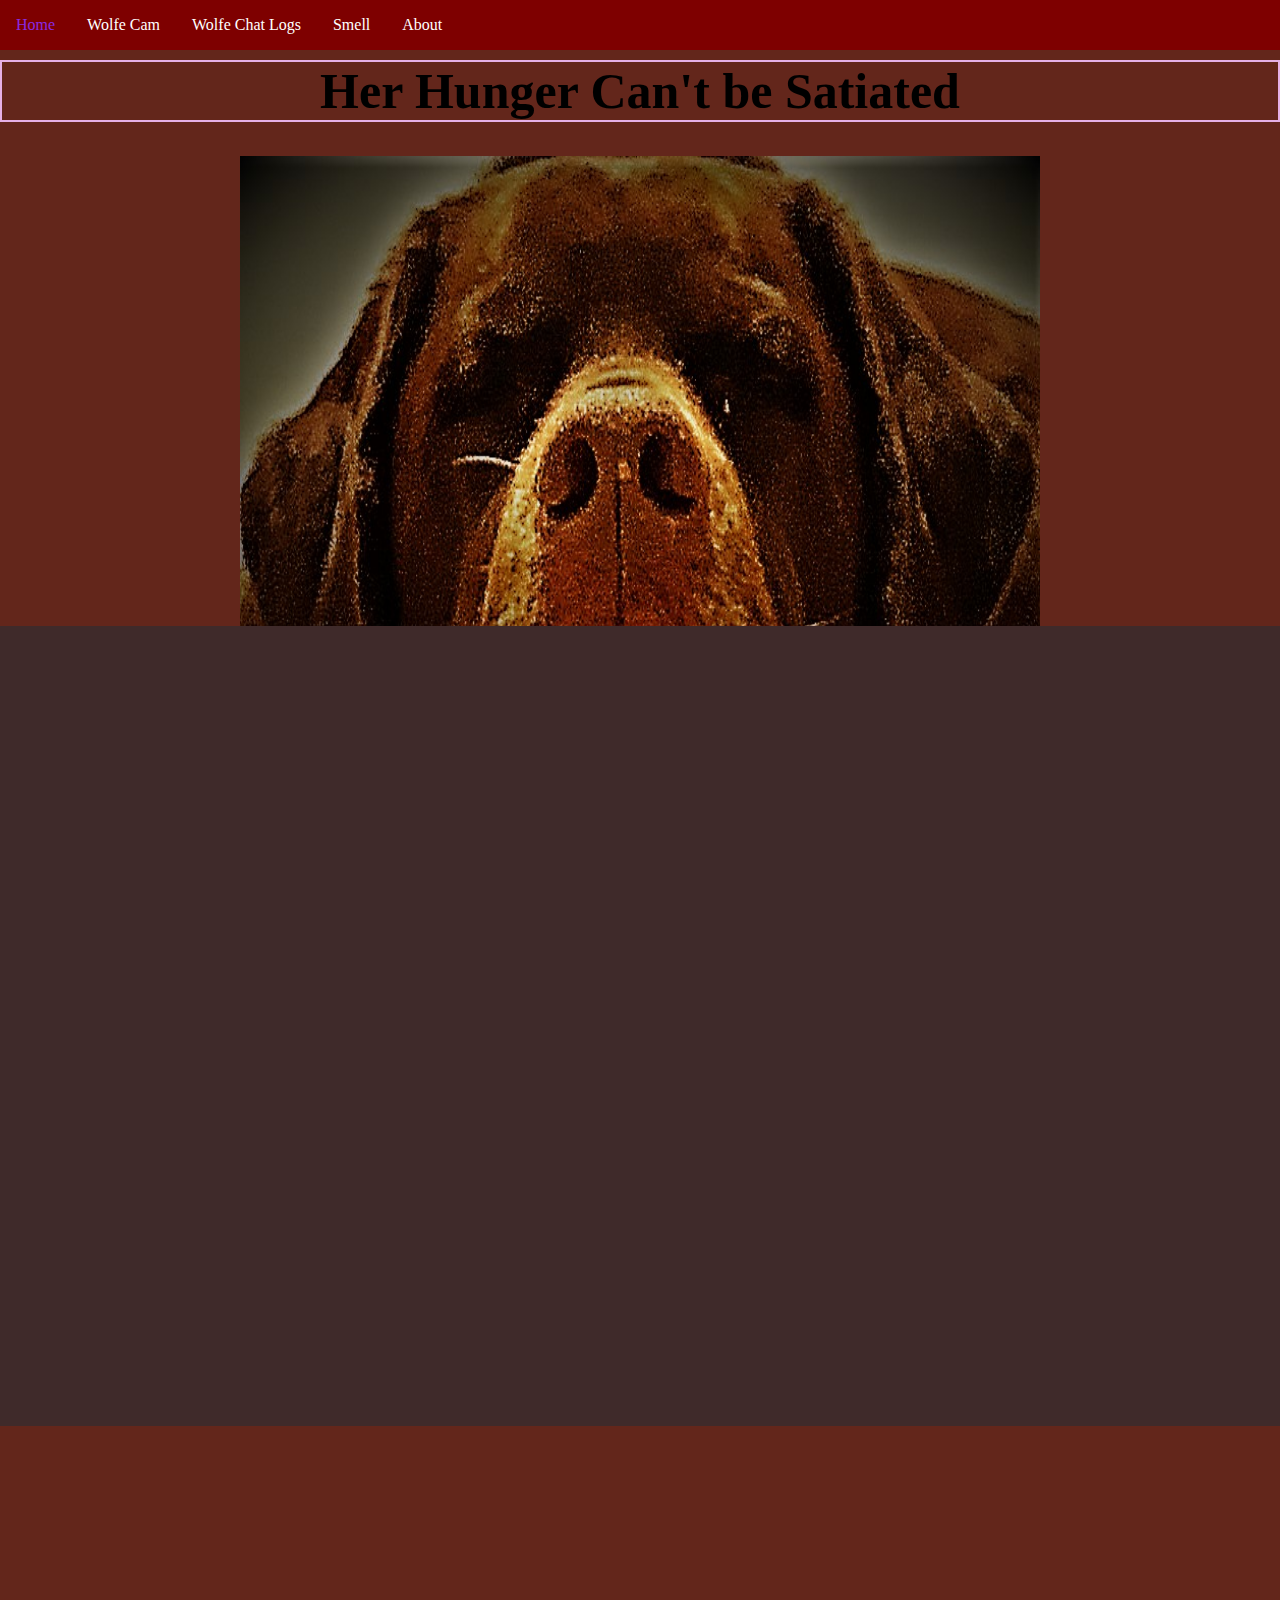
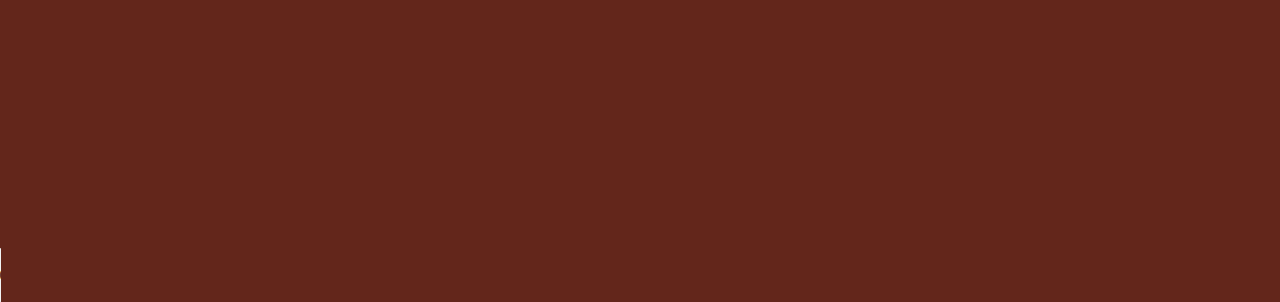
<file: index.html>
<html lang="en" dir="ltr">
    <head>
     <!-- Google Tag Manager -->
<script>(function(w,d,s,l,i){w[l]=w[l]||[];w[l].push({'gtm.start':
new Date().getTime(),event:'gtm.js'});var f=d.getElementsByTagName(s)[0],
j=d.createElement(s),dl=l!='dataLayer'?'&l='+l:'';j.async=true;j.src=
'https://www.googletagmanager.com/gtm.js?id='+i+dl;f.parentNode.insertBefore(j,f);
})(window,document,'script','dataLayer','GTM-TJWDTVKW');</script>
<!-- End Google Tag Manager -->
     <!-- Google tag (gtag.js) -->
<script async src="https://www.googletagmanager.com/gtag/js?id=G-HZSJTF0JXM"></script>
<script>
  window.dataLayer = window.dataLayer || [];
  function gtag(){dataLayer.push(arguments);}
  gtag('js', new Date());

  gtag('config', 'G-HZSJTF0JXM');
</script>
        <link href="Style.css" rel="stylesheet" type="text/css">
        <script type="text/javascript" src="script.js">

        </script>
        <meta charset="utf-8">
        <title>WolfeNet</title>
       <!--  This tells the index where to grab files   -->
        <meta name="viewport" content="width=device-width, initial-scale=1.0">
        <link rel="sytlesheet" href="Style.css">
    </head>

    <div class = "container">
    <body>
     <!-- Google Tag Manager (noscript) -->
<noscript><iframe src="https://www.googletagmanager.com/ns.html?id=GTM-TJWDTVKW"
height="0" width="0" style="display:none;visibility:hidden"></iframe></noscript>
<!-- End Google Tag Manager (noscript) -->
        <!--This is the Navigation Bar-->
        <header>
             <nav>
                <ul id="menu">
                    <li><a href='#'>Home</a></li>
                    <li><a href="./Wolfe-Cam.html">Wolfe Cam</a>
                    <li><a href="./Wolfe-Chat-Logs.html">Wolfe Chat Logs</a></li>
                    <li><a href="./Smell.html">Smell</a></li>
                    <li><a href="./about.html">About</a></li>
                </ul>
            </nav> 
        </header>
    </div>
        <h1>Her Hunger Can't be Satiated</h1>
        <img src="sleepywolfe2.jpeg" alt="Wolfe" style="width:800px;height:700px;">
        <h2>Is It Food time?</h2>
    
        <div id = "alarm">
            <p id="alarm">
                
            </p>
            
        </div>

        <div id = "clock"> 
            <p id="CLOCK">
                
            </p>
        </div>
    </div>

    <audio controls autoplay loop>
        <!--this is for mp3-->
        <source src="wolfeTheme.mp3" type="audio/mpeg"/>
    </audio>
    
  
    </body>
 </html>
</file>
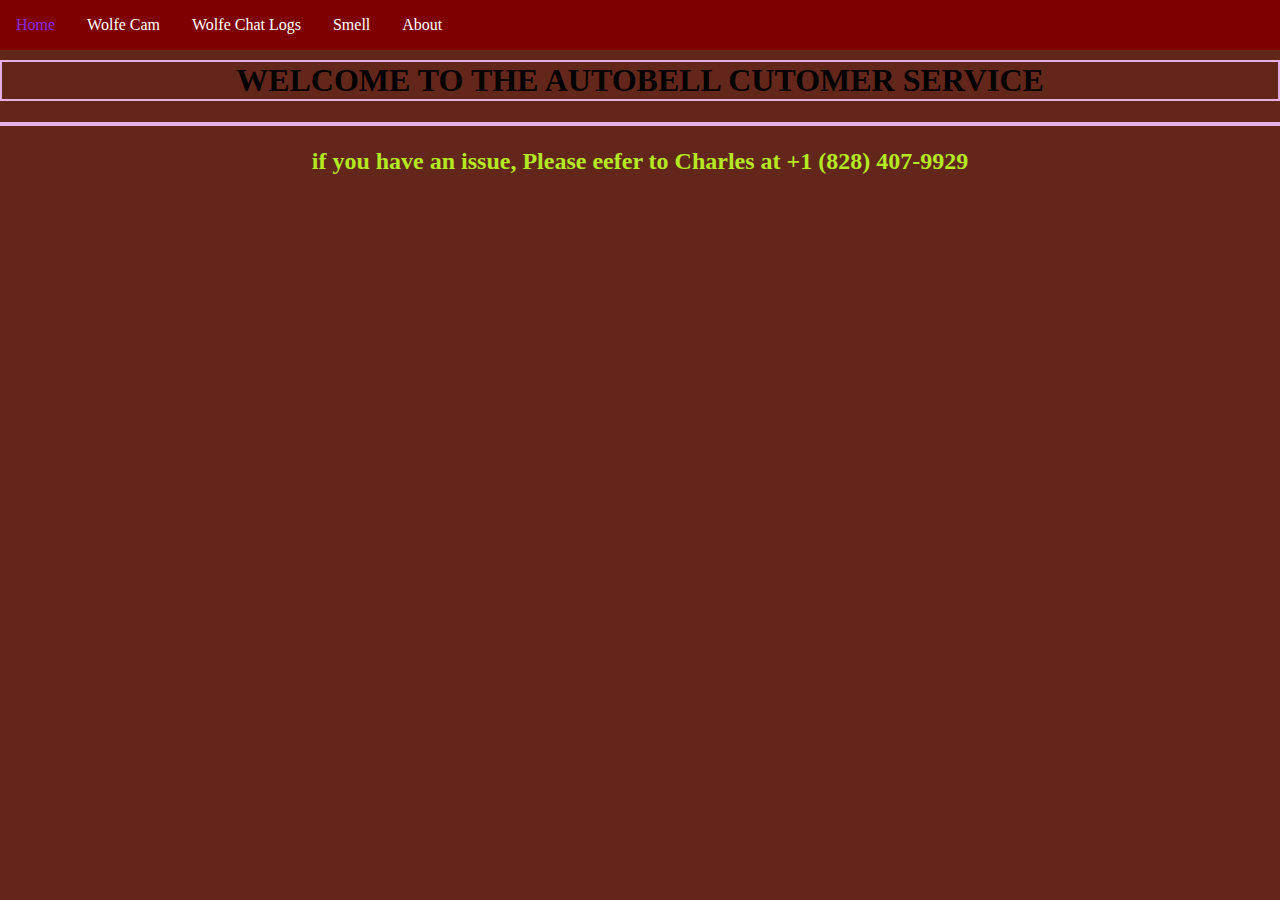
<file: Wolfe-Chat-Logs.html>
<!DOCTYPE html>
<html lang="en">
  <head>
    <!-- Google tag (gtag.js) -->
<script async src="https://www.googletagmanager.com/gtag/js?id=G-HZSJTF0JXM"></script>
<script>
  window.dataLayer = window.dataLayer || [];
  function gtag(){dataLayer.push(arguments);}
  gtag('js', new Date());

  gtag('config', 'G-HZSJTF0JXM');
</script>
    <meta charset="utf-8">
    <link href="Style.css" rel="stylesheet" type="text/css">
    <script type="text/javascript" src="script.js">
    </script>
    <title>Autobell Customer Service</title>
  </head>
  <body>
    <nav>
        <ul id="menu">
            <li><a href='./index'>Home</a></li>
            <li><a href="./Wolfe-Cam">Wolfe Cam</a>
            <li><a href="./Wolfe-Chat-Logs">Wolfe Chat Logs</a></li>
            <li><a href="./Smell">Smell</a></li>
            <li><a href="./about">About</a></li>
        </ul>
    </nav>
    <h1>WELCOME TO THE AUTOBELL CUTOMER SERVICE<h1>
      <h2>if you have an issue, Please eefer to Charles at +1 (828) 407-9929<h2>
  </body>
</html>
</file>
<file: Style.css>
body {
    margin: 0;
    background: rgb(99, 38, 27);
    font-weight: 5000;

}

.container{
    width: 100%;
    margin: 0 auto;

}


ul {
    list-style-type: none;
    margin: 0;
    padding: 0;
    overflow: hidden;
    background-color: #7e0000;
  }

ul#menu li {
    display:inline;
  }
  
li {
    float: left;
  }
  


  li a {
    display: block;
    color: white;
    text-align: center;
    padding: 16px;
    text-decoration: none;
  }

nav a:hover{
    color: blueviolet;
}


h1 {
  border: 2px solid rgb(230, 176, 230);
  font-size: 50;
  margin-top:10px;
 text-align: center;

}
h2 {
  
  font-size: 40;
  margin-top:1px;
  text-align: center;
  color: rgb(180, 233, 34);

}
h3 {
  font-size: 50;
  margin-top:1px;
  text-align: center;
  color: rgb(255, 0, 0);
}



img {
  display: block;
  margin-left: auto;
  margin-right: auto;
  width: 50%;
}

/*alignment for the wolfe cam*/
iframe {
  display: block;
  margin-left: auto;
  margin-right: auto;
  width: 100%;
  
}

 /*Wolfe time */

#clock{
  min-height: 800px;
  position: relative;

}

#CLOCK{
  text-align: center;
  font-size: 72px;
  
  color: #fff;
  min-width: 10px;
 
  border-radius: absolute;
  top: 50%;
  left: 50%;
  transform: translate(-50%,-50%);

}


#alarm{
  text-align: center;
  font-size: 72px;
  color: rgb(0, 0, 0);
  min-width: 10px;
  border-radius: absolute;

  
}
p {
  text-align: center;
  font-size: 70px;
  background-color: rgb(63, 42, 42);
}
</file>
